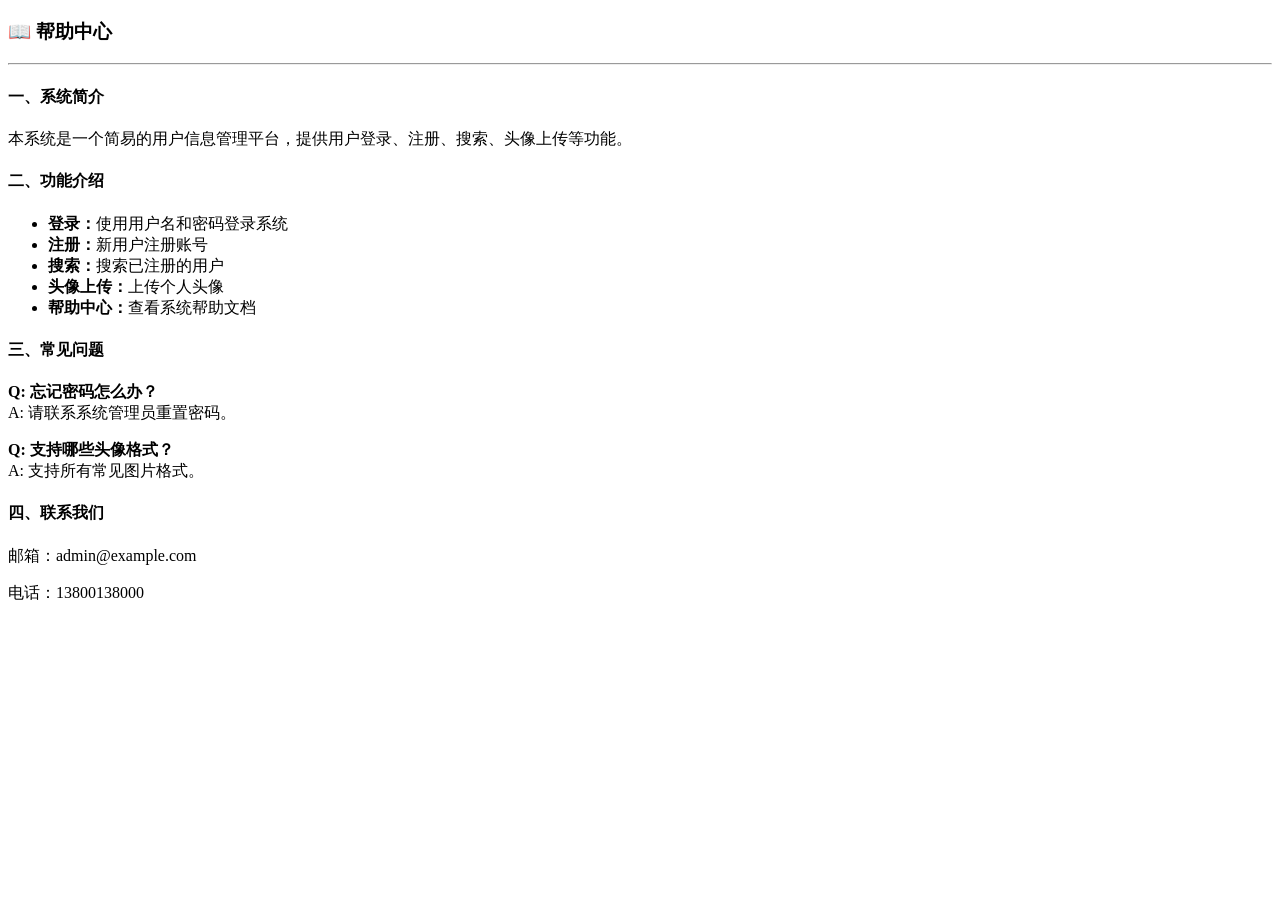
<file: pages/help.html>
<!DOCTYPE html>
<html>
<head>
<meta charset="utf-8">
<title>帮助中心</title>
</head>
<body>
    <h3>📖 帮助中心</h3>
    <hr>
    <h4>一、系统简介</h4>
    <p>本系统是一个简易的用户信息管理平台，提供用户登录、注册、搜索、头像上传等功能。</p>

    <h4>二、功能介绍</h4>
    <ul>
        <li><b>登录：</b>使用用户名和密码登录系统</li>
        <li><b>注册：</b>新用户注册账号</li>
        <li><b>搜索：</b>搜索已注册的用户</li>
        <li><b>头像上传：</b>上传个人头像</li>
        <li><b>帮助中心：</b>查看系统帮助文档</li>
    </ul>

    <h4>三、常见问题</h4>
    <p><b>Q: 忘记密码怎么办？</b><br>
    A: 请联系系统管理员重置密码。</p>
    <p><b>Q: 支持哪些头像格式？</b><br>
    A: 支持所有常见图片格式。</p>

    <h4>四、联系我们</h4>
    <p>邮箱：admin@example.com</p>
    <p>电话：13800138000</p>
</body>
</html>
</file>
